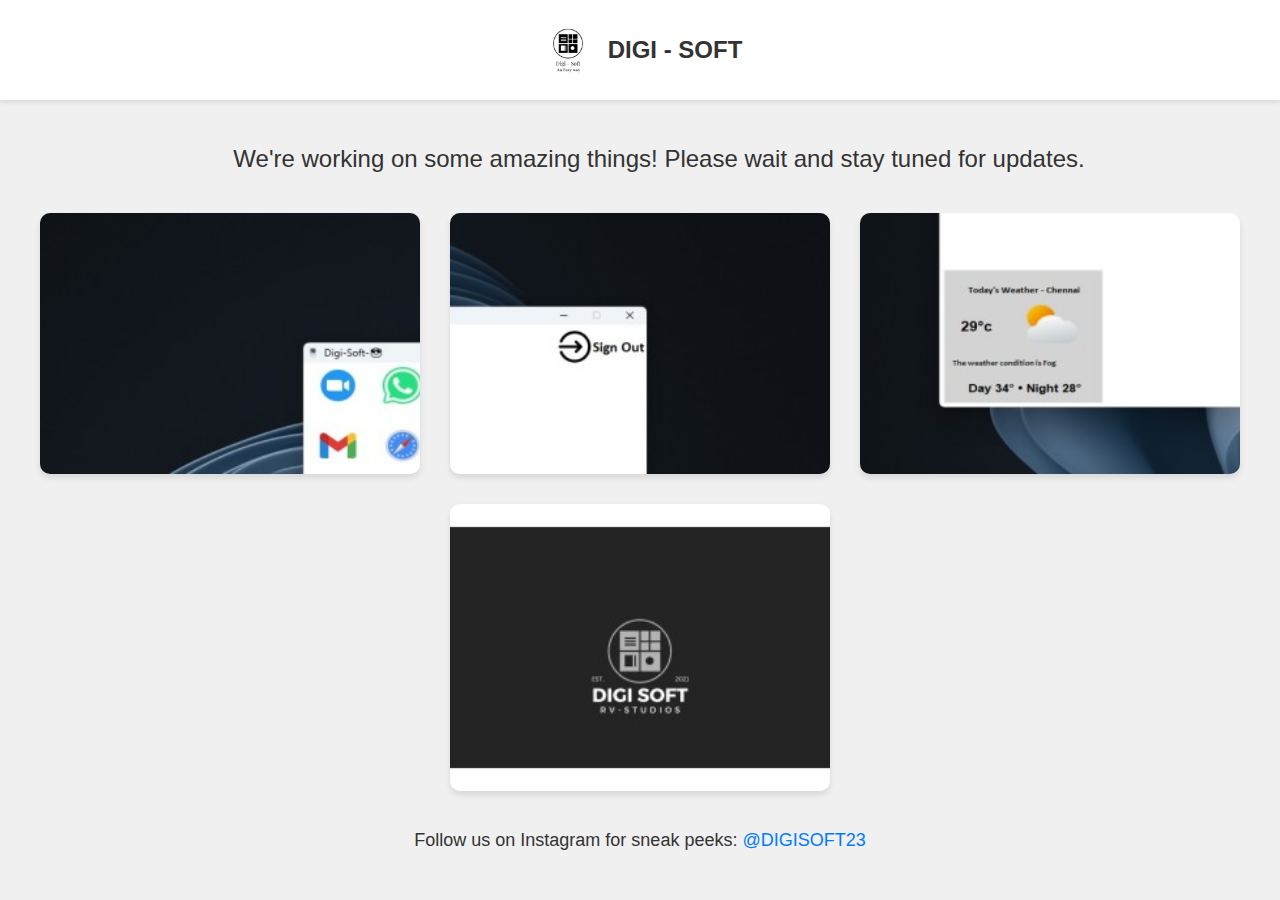
<file: index.html>
<!DOCTYPE html>
<html lang="en">
<head>
    <meta charset="UTF-8">
    <meta name="viewport" content="width=device-width, initial-scale=1.0">
    <title>Coming Soon</title>
    <link rel="stylesheet" href="styles.css">
</head>
<body>
    <header class="header">
        <div class="logo-container">
            <img src="pre4.png" alt="Pre4 Logo" class="logo">
            <div class="logo-text">DIGI - SOFT</div>
        </div>
    </header>
    <div class="container">
        <div class="message">
            <p>&nbsp;&nbsp;&nbsp;&nbsp;&nbsp;&nbsp;&nbsp;&nbsp;&nbsp;&nbsp;&nbsp;&nbsp;&nbsp;&nbsp;&nbsp;&nbsp;&nbsp;&nbsp;&nbsp;&nbsp;&nbsp;&nbsp;&nbsp;&nbsp;&nbsp;&nbsp;&nbsp;&nbsp;&nbsp;We're working on some amazing things! Please wait and stay tuned for updates.</p>
        </div>
        <div class="image-grid">
            <div class="lot-design pre1">
                <img src="pre1.jpg" alt="Lot Design 1">
                <div class="hover-text">old</div>
            </div>
            <div class="lot-design pre2">
                <img src="pre2.jpg" alt="Lot Design 2">
                <div class="hover-text">old</div>
            </div>
            <div class="lot-design">
                <img src="pre3.jpg" alt="Lot Design 3">
		<div class="hover-text">old</div>
            </div>
            <div class="lot-design">
                <img src="pre4.jpg" alt="Lot Design 4">
		<div class="new-tag">New</div>
            </div>
        </div>
        <div class="instagram-link">
            <p>Follow us on Instagram for sneak peeks: <a href="https://www.instagram.com/digisoft_23/">@DIGISOFT23</a></p>
        </div>
    </div>
</body>
</html>
</file>
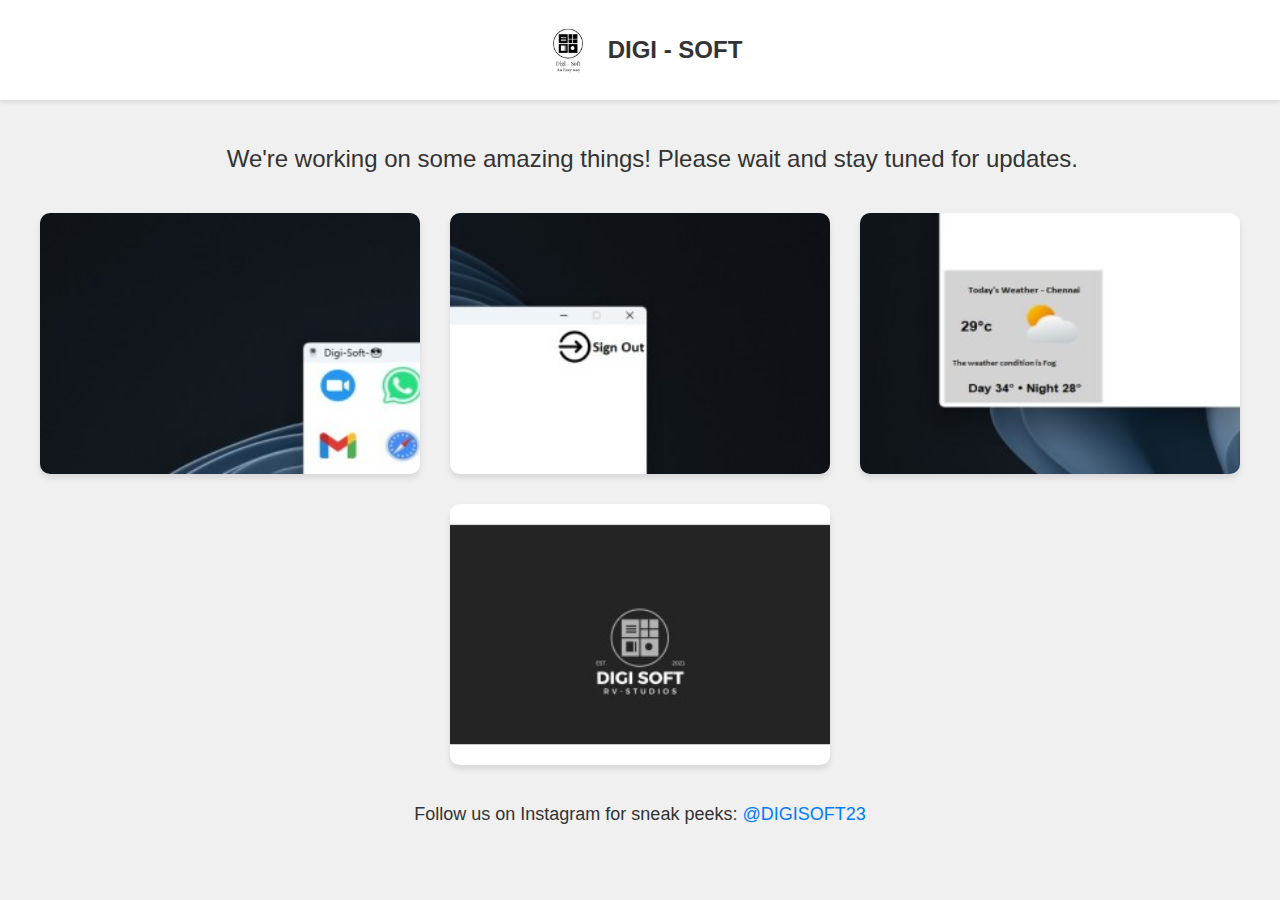
<file: soon.html>
<!DOCTYPE html>
<html lang="en">
<head>
    <meta charset="UTF-8">
    <meta name="viewport" content="width=device-width, initial-scale=1.0">
    <title>Coming Soon</title>
    <link rel="stylesheet" href="styles.css">
</head>
<body>
    <header class="header">
        <div class="logo-container">
            <img src="pre4.png" alt="Pre4 Logo" class="logo">
            <div class="logo-text">DIGI - SOFT</div>
        </div>
    </header>
    <div class="container">
        <div class="message">
            <p>&nbsp;&nbsp;&nbsp;&nbsp;&nbsp;&nbsp;&nbsp;&nbsp;&nbsp;&nbsp;&nbsp;&nbsp;&nbsp;&nbsp;&nbsp;&nbsp;&nbsp;&nbsp;&nbsp;&nbsp;&nbsp;&nbsp;&nbsp;&nbsp;&nbsp;&nbsp;&nbsp;&nbsp;We're working on some amazing things! Please wait and stay tuned for updates.</p>
        </div>
        <div class="image-grid">
            <div class="lot-design">
                <img src="pre1.jpg" alt="Lot Design 1">
            </div>
            <div class="lot-design">
                <img src="pre2.jpg" alt="Lot Design 2">
            </div>
            <div class="lot-design">
                <img src="pre3.jpg" alt="Lot Design 3">
            </div>
            <div class="lot-design">
                <img src="pre4.jpg" alt="Lot Design 4">
            </div>
        </div>
        <div class="instagram-link">
            <p>Follow us on Instagram for sneak peeks: <a href="https://www.instagram.com/digisoft_23/">@DIGISOFT23</a></p>
        </div>
    </div>
</body>
</html>
</file>
<file: styles.css>
/* Reset default margin and padding */
body, h1, h2, h3, h4, p, ul, ol {
    margin: 0;
    padding: 0;
}

body {
    font-family: 'Arial', sans-serif;
    line-height: 1.6;
    color: #333;
    background-color: #f0f0f0;
}

a {
    text-decoration: none;
    color: #007BFF;
    transition: color 0.3s ease-in-out;
}

a:hover {
    color: #0056b3;
}

.container {
    max-width: 1200px;
    margin: 0 auto;
    padding: 40px;
}

.header {
    background-color: #fff;
    box-shadow: 0 2px 4px rgba(0, 0, 0, 0.1);
    padding: 20px;
    display: flex;
    justify-content: center;
    align-items: center;
}

.logo-container {
    display: flex;
    align-items: center;
}

.logo {
    width: 60px;
    height: auto;
    margin-right: 10px;
}

.logo-text {
    font-size: 24px;
    font-weight: bold;
}

.message {
    font-size: 24px;
    margin-bottom: 20px;
}

.image-grid {
    display: flex;
    justify-content: center;
    flex-wrap: wrap;
    margin: 0 -15px;
}

.lot-design {
    width: calc(33.33% - 30px);
    margin: 15px;
    overflow: hidden;
    border-radius: 10px;
    box-shadow: 0 4px 6px rgba(0, 0, 0, 0.1);
    transition: transform 0.3s ease-in-out;
    cursor: pointer;
}

.lot-design img {
    width: 100%;
    height: 100%;
    object-fit: cover;
}

.lot-design:hover {
    transform: scale(1.05);
}

.instagram-link {
    font-size: 18px;
    margin-top: 20px;
    text-align: center;
}

@media (max-width: 768px) {
    .image-grid {
        flex-direction: column;
    }

    .lot-design {
        width: 100%;
    }
}

/* ... Your existing CSS ... */

.hover-text {
    position: absolute;
    top: 50%;
    left: 50%;
    transform: translate(-50%, -50%);
    background-color: rgba(0, 0, 0, 0.8);
    color: #fff;
    padding: 10px 20px;
    border-radius: 50px;
    font-size: 18px;
    font-weight: bold;
    letter-spacing: 2px;
    text-transform: uppercase;
    opacity: 0;
    transition: opacity 0.3s ease-in-out;
}

.lot-design:hover .hover-text {
    opacity: 1;
}
</file>
